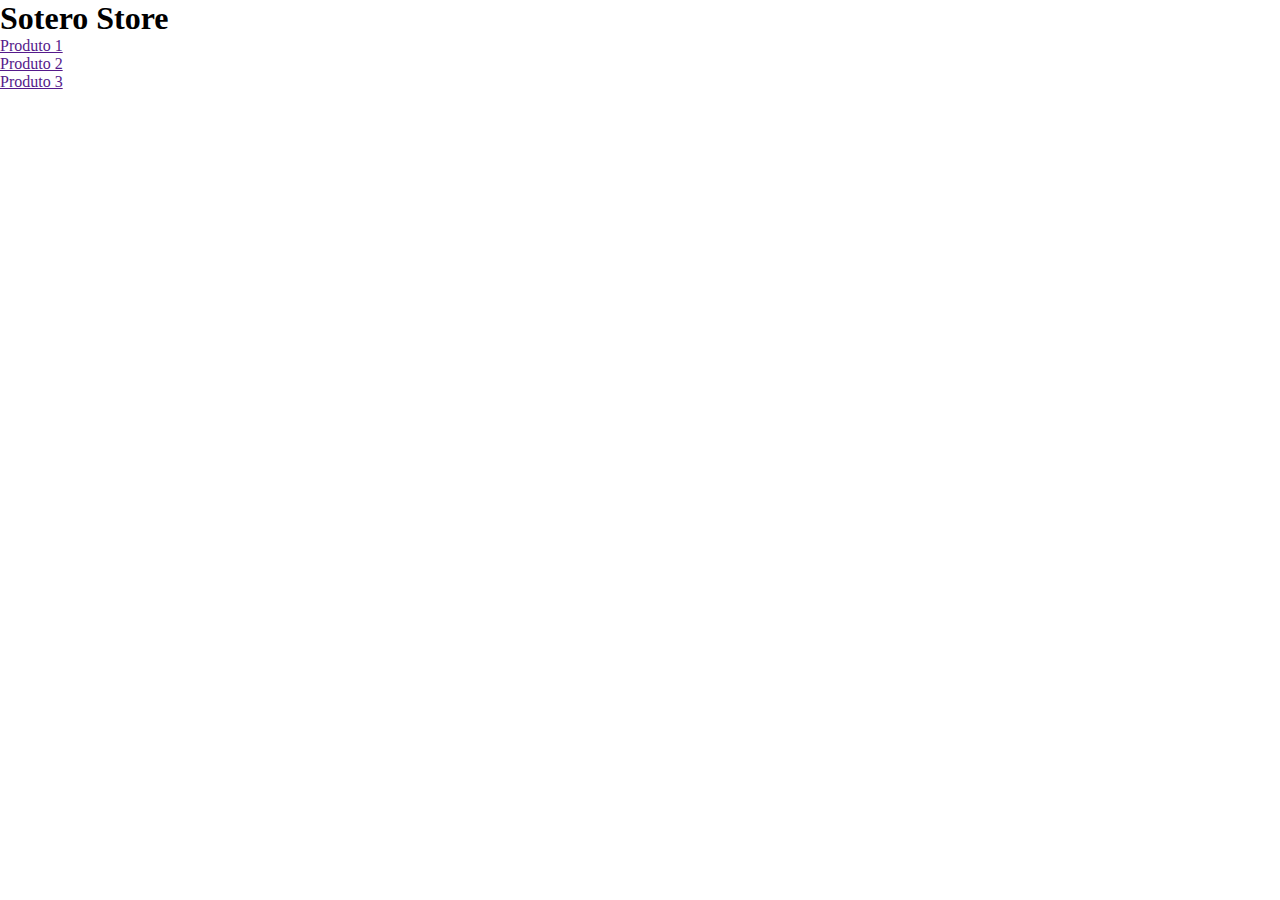
<file: index.html>
<!DOCTYPE html>
<html lang="pt-br">
  <head>
    <meta charset="UTF-8" />
    <meta http-equiv="X-UA-Compatible" content="IE=edge" />
    <meta name="viewport" content="width=device-width, initial-scale=1.0" />
    <link rel="stylesheet" href="style.css" />
    <title>Sotero Store</title>
  </head>
  <body>
    <h1>Sotero Store</h1>
    <p><a href="">Produto 1</a></p>
    <p><a href="">Produto 2</a></p>
    <p><a href="">Produto 3</a></p>
  </body>
</html>
</file>
<file: style.css>
*{
  box-sizing: border-box;
  padding: 0;
  margin: 0;
}

body{
  background-color: white;
}
</file>
